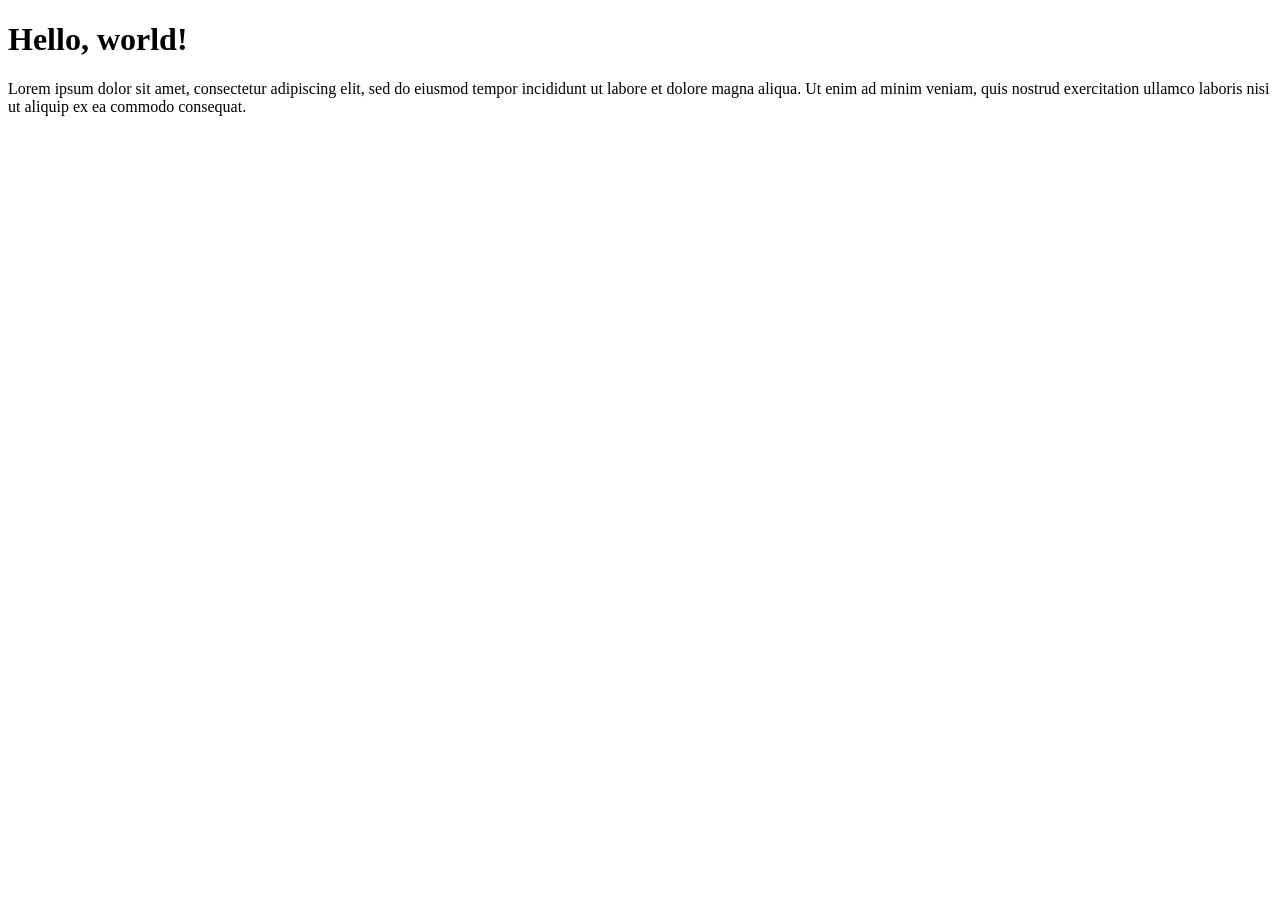
<file: lesson1/index.html>
<!DOCTYPE html>
<html lang="en">
<head>
    <meta charset="UTF-8">
    <title>Title</title>
</head>
<body>
<h1>Hello, world!</h1>
<p>Lorem ipsum dolor sit amet, consectetur adipiscing elit, sed do eiusmod tempor incididunt ut labore et dolore magna
    aliqua. Ut enim ad minim veniam, quis nostrud exercitation ullamco laboris nisi ut aliquip ex ea commodo
    consequat.</p>
</body>
<script>
    console.log('Test log');
</script>
</html>
</file>
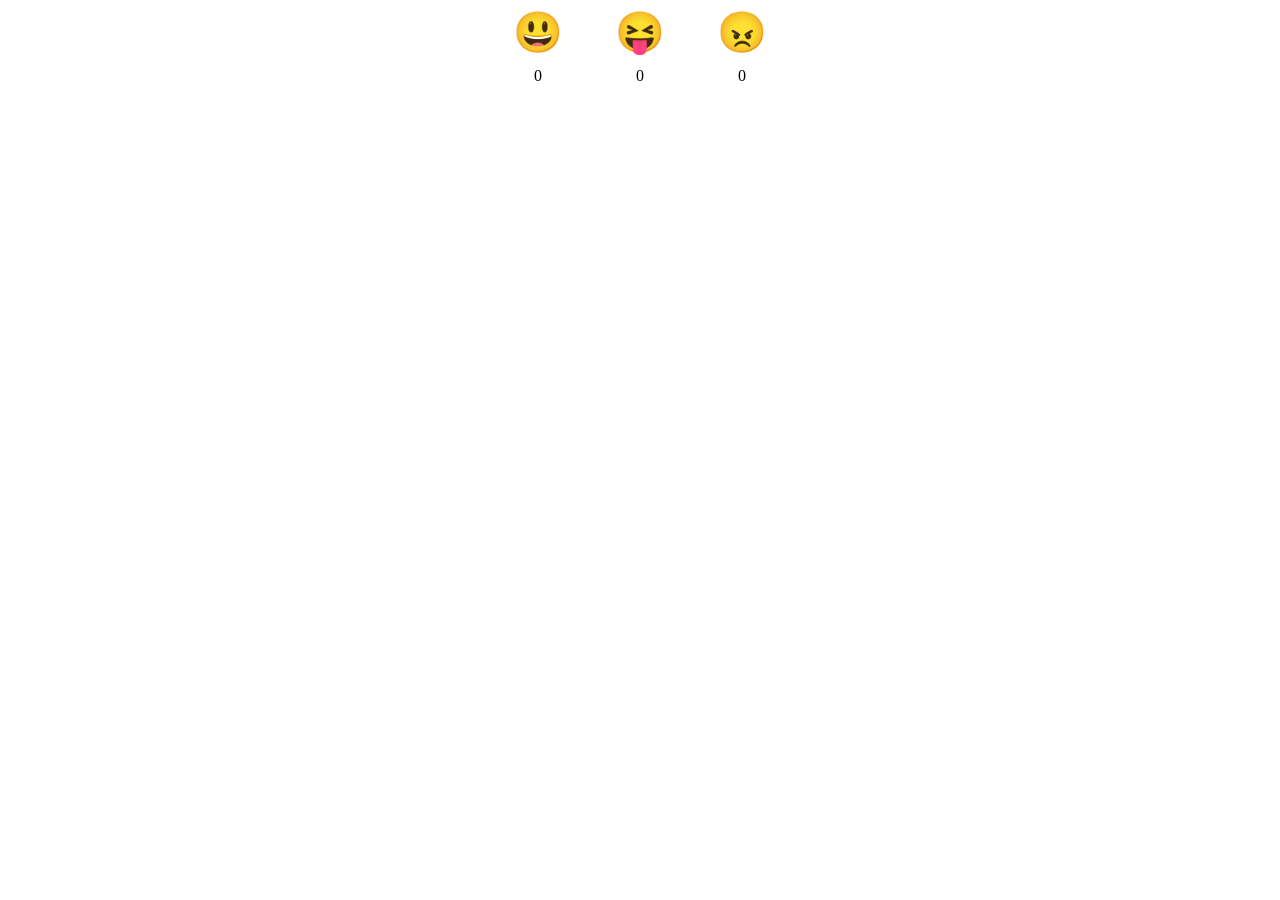
<file: lesson9/index.html>
<!DOCTYPE html>
<html lang="en">
<head>
    <meta charset="UTF-8">
    <title>Emojis</title>
    <link href="index.css" rel="stylesheet"/>
</head>
<body>
<div class="emojis">
    <div class="emoji-block">
        <button>😃</button>
        <span class="counter">0</span>
    </div>
    <div class="emoji-block">
        <button>😝</button>
        <span class="counter">0</span>
    </div>
    <div class="emoji-block">
        <button>😠</button>
        <span class="counter">0</span>
    </div>
</div>
<script src="main.js"></script>
</body>
</html>
</file>
<file: lesson9/index.css>
.emojis {
    display: flex;
    flex-direction: row;
    column-gap: 40px;
    justify-content: center;

    .emoji-block {
        display: flex;
        flex-direction: column;
        row-gap: 10px;
        align-items: center;

        button {
            background: none;
            border: none;
            cursor: pointer;
            font-size: 40px;
        }
    }
}
</file>
